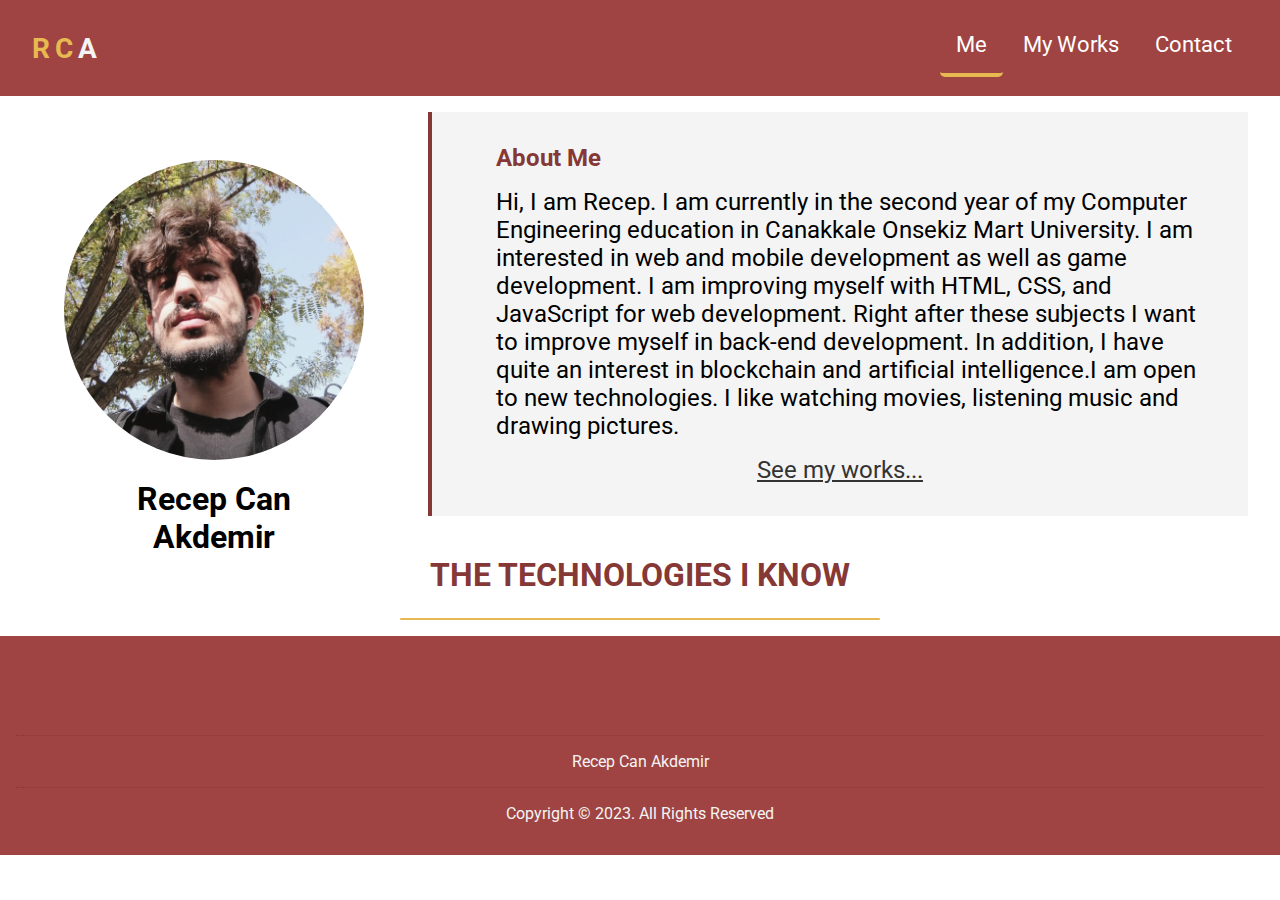
<file: index.html>
<!DOCTYPE html>
<html lang="en">
  <head>
    <meta charset="UTF-8" />
    <meta http-equiv="X-UA-Compatible" content="IE=edge" />
    <meta name="viewport" content="width=device-width, initial-scale=1.0" />
    <link
      href="https://fonts.googleapis.com/css2?family=Roboto&display=swap"
      rel="stylesheet"
    />
    <link
      rel="stylesheet"
      href="https://cdnjs.cloudflare.com/ajax/libs/font-awesome/6.3.0/css/all.min.css"
      integrity="sha512-SzlrxWUlpfuzQ+pcUCosxcglQRNAq/DZjVsC0lE40xsADsfeQoEypE+enwcOiGjk/bSuGGKHEyjSoQ1zVisanQ=="
      crossorigin="anonymous"
      referrerpolicy="no-referrer"
    />
    <link rel="stylesheet" href="css/style.css" />
    <link rel="stylesheet" media="screen and (max-width: 768px)" href="css/mobile.css">
    <title>Recep Can Akdemir | Webpage</title>
  </head>
  <body>
    <!-- Navbar -->
    <nav id="main-nav">
      <div class="container">
        <div class="for-flex">
          <h1>RC<span class="light">A</span></h1>
          <div class="list">
            <ul>
              <a href="index.html" class="current" class="light">Me</a>

              <a href="work.html" class="btn" class="light">My Works</a>

              <a href="#" class="btn" class="light">Contact</a>
            </ul>
          </div>
        </div>
      </div>
    </nav>

    <!-- Section A:Introduction -->
    <section id="seciton-a">
      <div class="section-part-1">
        <div class="image">
          <img src="img/profile.jpg" alt="" />
          <h1>Recep Can Akdemir</h1>
        </div>
        <div class="text">
          <h1>About Me</h1>
          <p>
            Hi, I am Recep. I am currently in the second year of my Computer
            Engineering education in Canakkale Onsekiz Mart University. I am
            interested in web and mobile development as well as game
            development. I am improving myself with HTML, CSS, and JavaScript
            for web development. Right after these subjects I want to improve
            myself in back-end development. In addition, I have quite an
            interest in blockchain and artificial intelligence.I am open to new
            technologies. I like watching movies, listening music and drawing
            pictures.
          </p>
          <div>
            <a href="#">See my works...</a>
          </div>
        </div>
      </div>
    </section>

    <!-- Seciton B:Introduction 2 -->
    <section id="section-b">
      <h1>THE TECHNOLOGIES I KNOW</h1>
      <div class="bottom-line"></div>
      <div class="container">
        <ul class="ul-1">
          <li class="python"><i class="fab fa-python fa-8x"></i></li>
          <li class="git"><i class="fab fa-git fa-8x"></i></li>
          <li class="github"><i class="fab fa-github fa-8x"></i></li>
          <li class="js"><i class="fab fa-js-square fa-8x"></i></li>
          <li class="nodejs"><i class="fab fa-node fa-8x"></i></li>
          <li class="c"><i class="fab fa-c fa-8x"></i></li>
          <li class="unity"><i class="fab fa-unity fa-8x"></i></li>
          <li class="react"><i class="fab fa-react fa-8x"></i></li>
        </ul>
      </div>
    </section>

    <!-- Footer -->
    <footer>
      <div>
        <a href="https://www.facebook.com/recepcan.akdemir" target="blank"
          ><i class="fab fa-facebook-square fa-2x"></i
        ></a>
        <a
          href="https://www.instagram.com/recepcanakdemir/?next=%2F"
          target="_blank"
          ><i class="fab fa-instagram fa-2x"></i
        ></a>
        <a
          href="https://www.linkedin.com/in/recep-can-akdemir-9889841ab/"
          target="_blank"
          ><i class="fab fa-linkedin fa-2x"></i
        ></a>
        <a href="https://github.com/recepcanakdemir" target="_blank"
          ><i class="fab fa-github fa-2x"></i
        ></a>
        <a
          href="https://open.spotify.com/user/lyub73s1oevgaju473p6786t3?si=df1e3dd9de3543a4"
          target="_blank"
          ><i class="fab fa-spotify fa-2x"></i
        ></a>
      </div>
      <p>Recep Can Akdemir</p>
      <p>Copyright &copy; 2023. All Rights Reserved</p>
    </footer>
  </body>
</html>
</file>
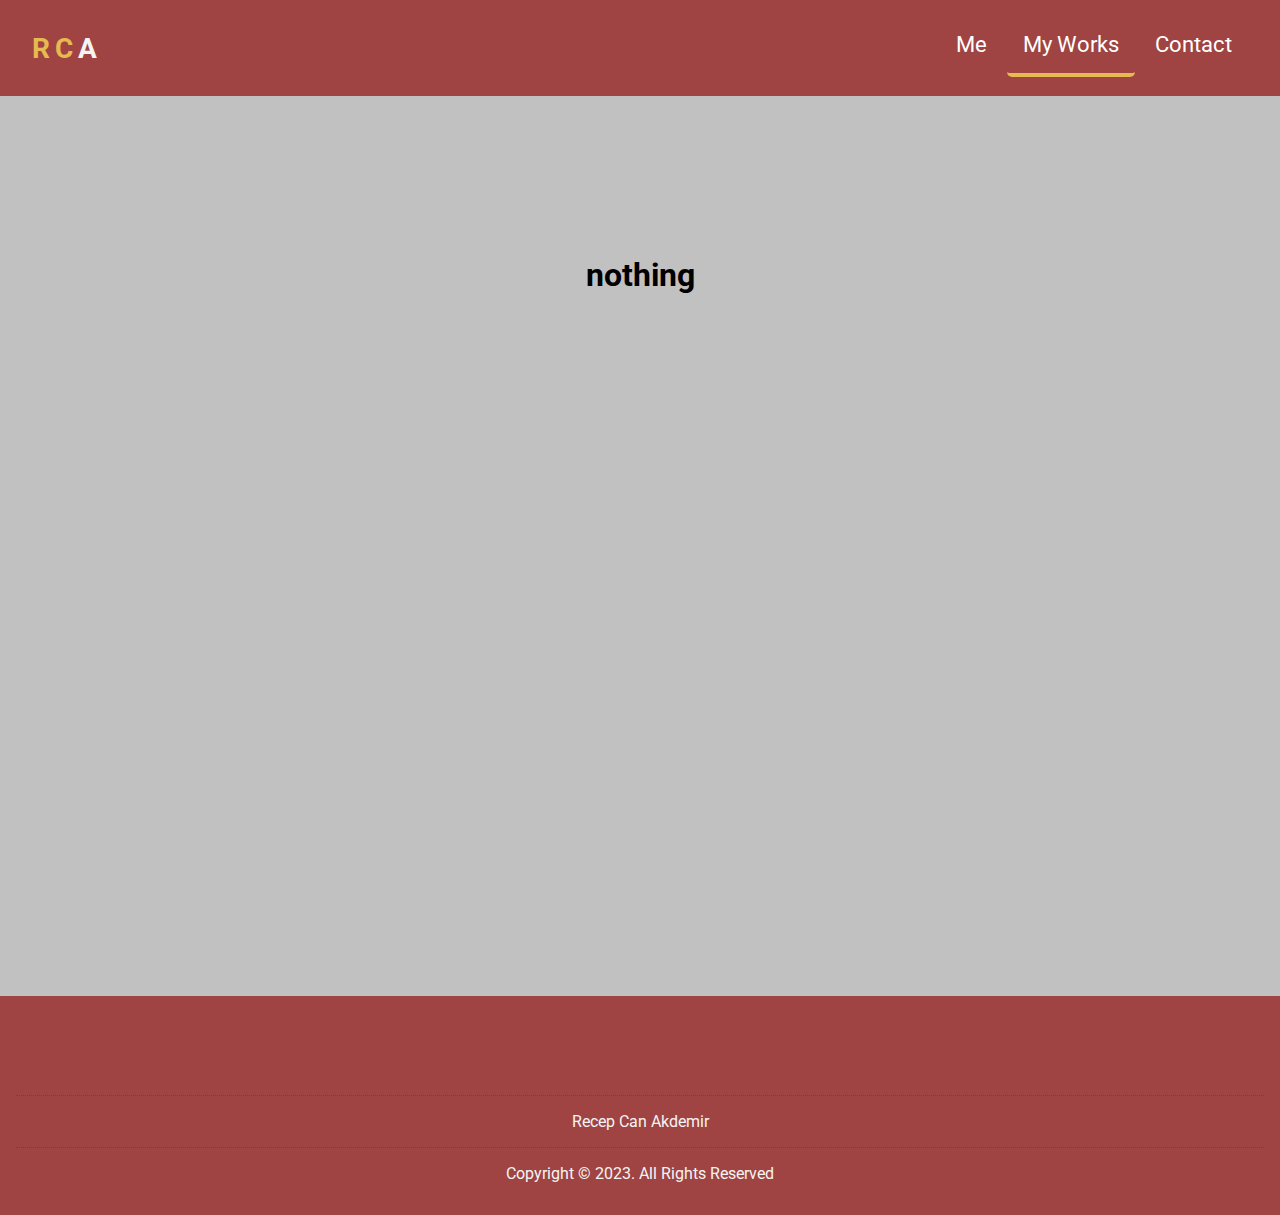
<file: work.html>
<!DOCTYPE html>
<html lang="en">
<head>
  <meta charset="UTF-8">
  <meta http-equiv="X-UA-Compatible" content="IE=edge">
  <meta name="viewport" content="width=device-width, initial-scale=1.0">
  <link href="https://fonts.googleapis.com/css2?family=Roboto&display=swap" rel="stylesheet">
  <link rel="stylesheet" href="https://cdnjs.cloudflare.com/ajax/libs/font-awesome/6.3.0/css/all.min.css"
    integrity="sha512-SzlrxWUlpfuzQ+pcUCosxcglQRNAq/DZjVsC0lE40xsADsfeQoEypE+enwcOiGjk/bSuGGKHEyjSoQ1zVisanQ=="
    crossorigin="anonymous" referrerpolicy="no-referrer" />
  <link rel="stylesheet" href="css/style.css">
  <title>Recep Can Akdemir | My Works</title>
</head>
<body>
  <!-- Navbar -->
  <nav id="main-nav">
    <div class="container">
      <div class="for-flex">
        <h1>RC<span class="light">A</span></h1>
        <div class="list">
          <ul>
            <a href="index.html" class="light">Me</a>

            <a href="work.html" class="current" class="light">My Works</a>

            <a href="#" class="btn" class="light">Contact</a>
          </ul>
        </div>
      </div>
    </div>
  </nav>

  <section id="works">
    <div>
      <h1>nothing</h1>

    </div>
  </section>

  <!-- Footer -->
  <footer>
    <div>
      <a href="https://www.facebook.com/recepcan.akdemir" target="blank" ><i class="fab fa-facebook-square fa-2x"></i></a>
      <a href="https://www.instagram.com/recepcanakdemir/?next=%2F" target="_blank"><i class="fab fa-instagram fa-2x"></i></a>
      <a href="https://www.linkedin.com/in/recep-can-akdemir-9889841ab/" target="_blank"><i class="fab fa-linkedin fa-2x"></i></a>
      <a href="https://github.com/recepcanakdemir" target="_blank"><i class="fab fa-github fa-2x"></i></a>
      <a href="https://open.spotify.com/user/lyub73s1oevgaju473p6786t3?si=df1e3dd9de3543a4" target="_blank"><i class="fab fa-spotify fa-2x"></i></a>
    </div>
    <p>Recep Can Akdemir</p>
    <p>Copyright &copy; 2023. All Rights Reserved</p>
  </footer>
</body>
</html>
</file>
<file: css/style.css>
* {
  padding: 0;
  margin: 0;
}



body {
  font-family: 'Roboto', sans-serif;
}

/* Utilities */
.primary-color {
  color: #9f4442;
}

.secondary-color {
  color: rgb(231, 186, 81);
}

.light {
  color: #f4f4f4;
}

.current {
  border-bottom: 2px solid rgb(231, 186, 81);
  border-width: .3rem;
  border-radius: 5px;
}

.bottom-line {
  background: rgb(231, 186, 81);
  border-radius: 5px;
  margin-bottom: 1rem;
  height: 2px;
  width: 30rem;
  display: block;
  margin: 0 auto 1rem auto;

}

/* Navbar */
#main-nav .container {
  background: #9f4442;
}

#main-nav .for-flex {
  display: flex;
  justify-content: space-between;
  height: 4rem;
  padding-top: 2rem;
}

#main-nav h1 {
  color: rgb(231, 186, 81);
  font-size: 28px;
  padding-left: 2rem;
  letter-spacing: .3rem;
}

#main-nav ul {
  padding-right: 2rem;
}

#main-nav a {
  text-decoration: none;
  padding: 1rem;
  font-size: 22px;
  color: #fff;
}

#main-nav a:hover {
  border-bottom: 2px solid rgb(231, 186, 81);
  border-width: .3rem;
  border-radius: 5px;
  background: #863836;
}


/* Secttion A */
#section-a {
  background: #9f4442;
}

#section-a {
  background: url('../img/profile.jpg') no-repeat cover cover/center;
}

.image {
  width: 300px;
  height: 300px;
  padding: 3rem;
}

.image h1 {
  text-align: center;
  padding: 1rem;
}

img {
  width: 100%;
  border-radius: 50%;
}

.section-part-1 {
  display: grid;
  grid-template-areas:
    'image text text';
  grid-gap: 1rem;
  margin: 1rem;

}

.section-part-1 .text {
  padding: 2rem;
  background: #f4f4f4;
  border-left: #863836 4px solid;
}

.section-part-1 .text h1 {
  color: #863836;
}

.section-part-1 .text h1,
.section-part-1 .text p {
  margin-bottom: 1rem;
  padding-left: 2rem;
  font-size: 1.5rem;
}

.section-part-1 .text a {
  color: #333;
  font-size: 1.5rem;
}

.section-part-1 .text div {
  text-align: center;
}

.section-part-1 .text a:hover {
  color: #863836;
}

/* Seciton B */

#section-b h1 {
  text-align: center;
  font-size: 2rem;
  padding: 1.5rem;
  color: #863836;
}

#section-b .container {
  display: grid;
  grid-template-columns: repeat(1, 2fr);
}

#section-b .container ul {
  display: grid;
  list-style: none;
  grid-template-columns: repeat(4, 1fr);
  margin-right: 1rem;
  margin-left: 1rem;
}

#section-b .container .ul-1 li:nth-child(2),
#section-b .container .ul-1 li:nth-child(4),
#section-b .container .ul-1 li:nth-child(5),
#section-b .container .ul-1 li:nth-child(7) {
  background: #c1c1c1;
}

#section-b .container ul li {

  background: #f4f4f4;
  text-align: center;
  width: 100%;
  height: 100%;
}

#section-b .container ul li i {
  padding: 2rem 0 2rem 0;
}

/* Footer */
footer {
  display: flex;
  flex-direction: column;
  text-align: center;
  background-color: #9f4442;
  padding: 1rem;
  color: #f4f4f4;
}

footer p {
  padding: 1rem;
  border-top: 1px dotted #863836;
}

footer div {
  padding: 2rem;
}

footer div a {
  color: #f4f4f4;
  padding: 1rem;
}


/* Works  */
#works {
  background-color: #c1c1c1;
  height: 100vh;
  text-align: center;
}

#works h1 {
  padding-top: 10rem;
}
</file>
<file: css/mobile.css>
/* Navbar */

#main-nav .container{
  height: 10rem;
}
#main-nav .for-flex{
  display: flex;
  flex-direction: column;
  justify-content: center;
  text-align: center;
}
#main-nav .for-flex h1{
  padding: 0 ;
  margin: 0;
}

#main-nav .for-flex ul{
  padding: 1rem 0 0 0;
  margin: 0;
}
#main-nav ul {
  padding-right: 0;
}

/* Section A */

.section-part-1 {
  display: grid;
  grid-template-areas:
    'image''text';
    margin: 0;
  grid-gap: 2rem;
}
.section-part-1 .text,
.section-part-1 .image{
  padding: 1rem;
  margin: auto;
}

.section-part-1 .text h1,
.section-part-1 .text p {
  margin-bottom: 1rem;
  padding:0;
  font-size: 1.5rem;
  text-align: center;
}
.section-part-1 .image h1{
  padding-bottom: 5rem;
}
.section-part-1 .text {
  padding: 1rem;
  background: #f4f4f4;
  border-top: #863836 4px solid;
  border-left: none;
  margin: 1rem;
}





/* Seciton B */
.bottom-line {
  background: rgb(231, 186, 81);
  border-radius: 5px;
  margin-bottom: 1rem;
  height: 2px;
  width: 20rem;
  display: block;
  padding-left: 4rem;

}
#section-b .container {
  display: grid;
  grid-template-columns: repeat(1, 1fr);
}

#section-b .container ul {
  display: grid;
  list-style: none;
  grid-template-columns: repeat(1, 1fr);
  margin: 0;
}
</file>
